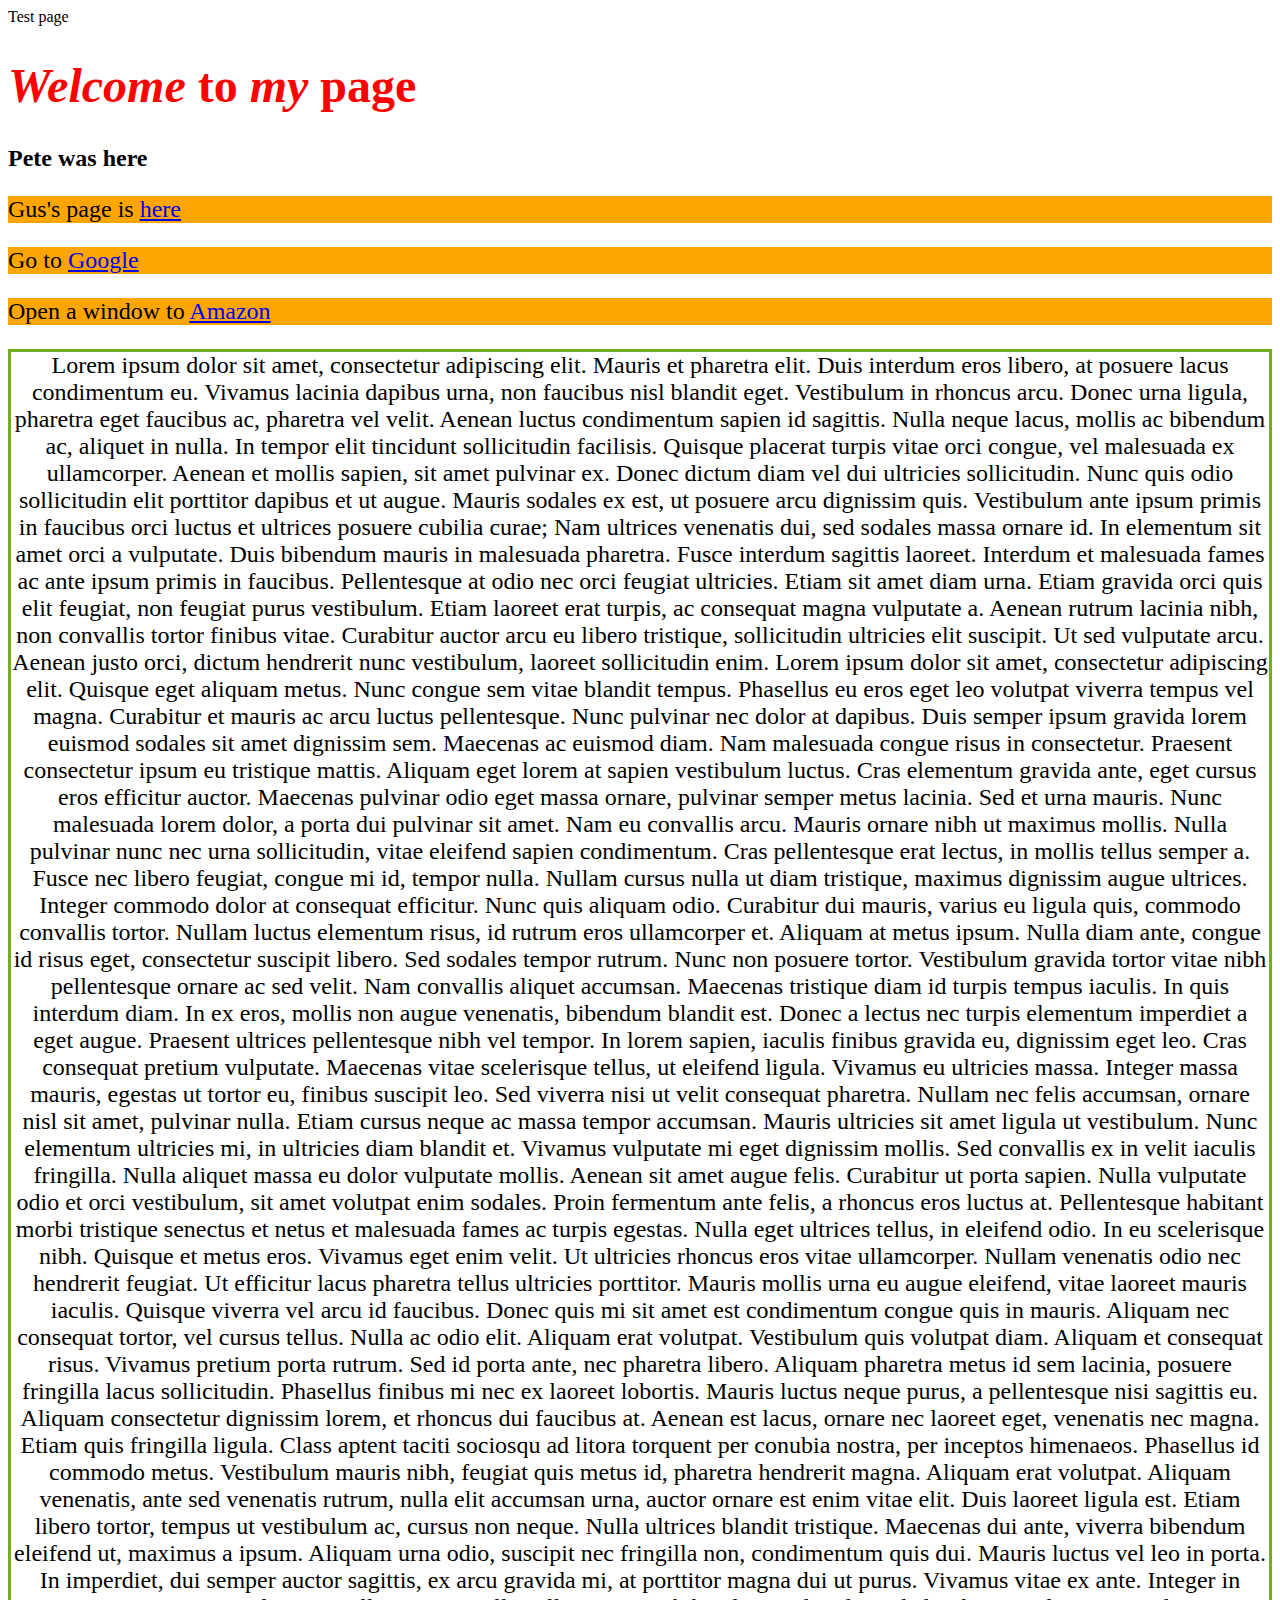
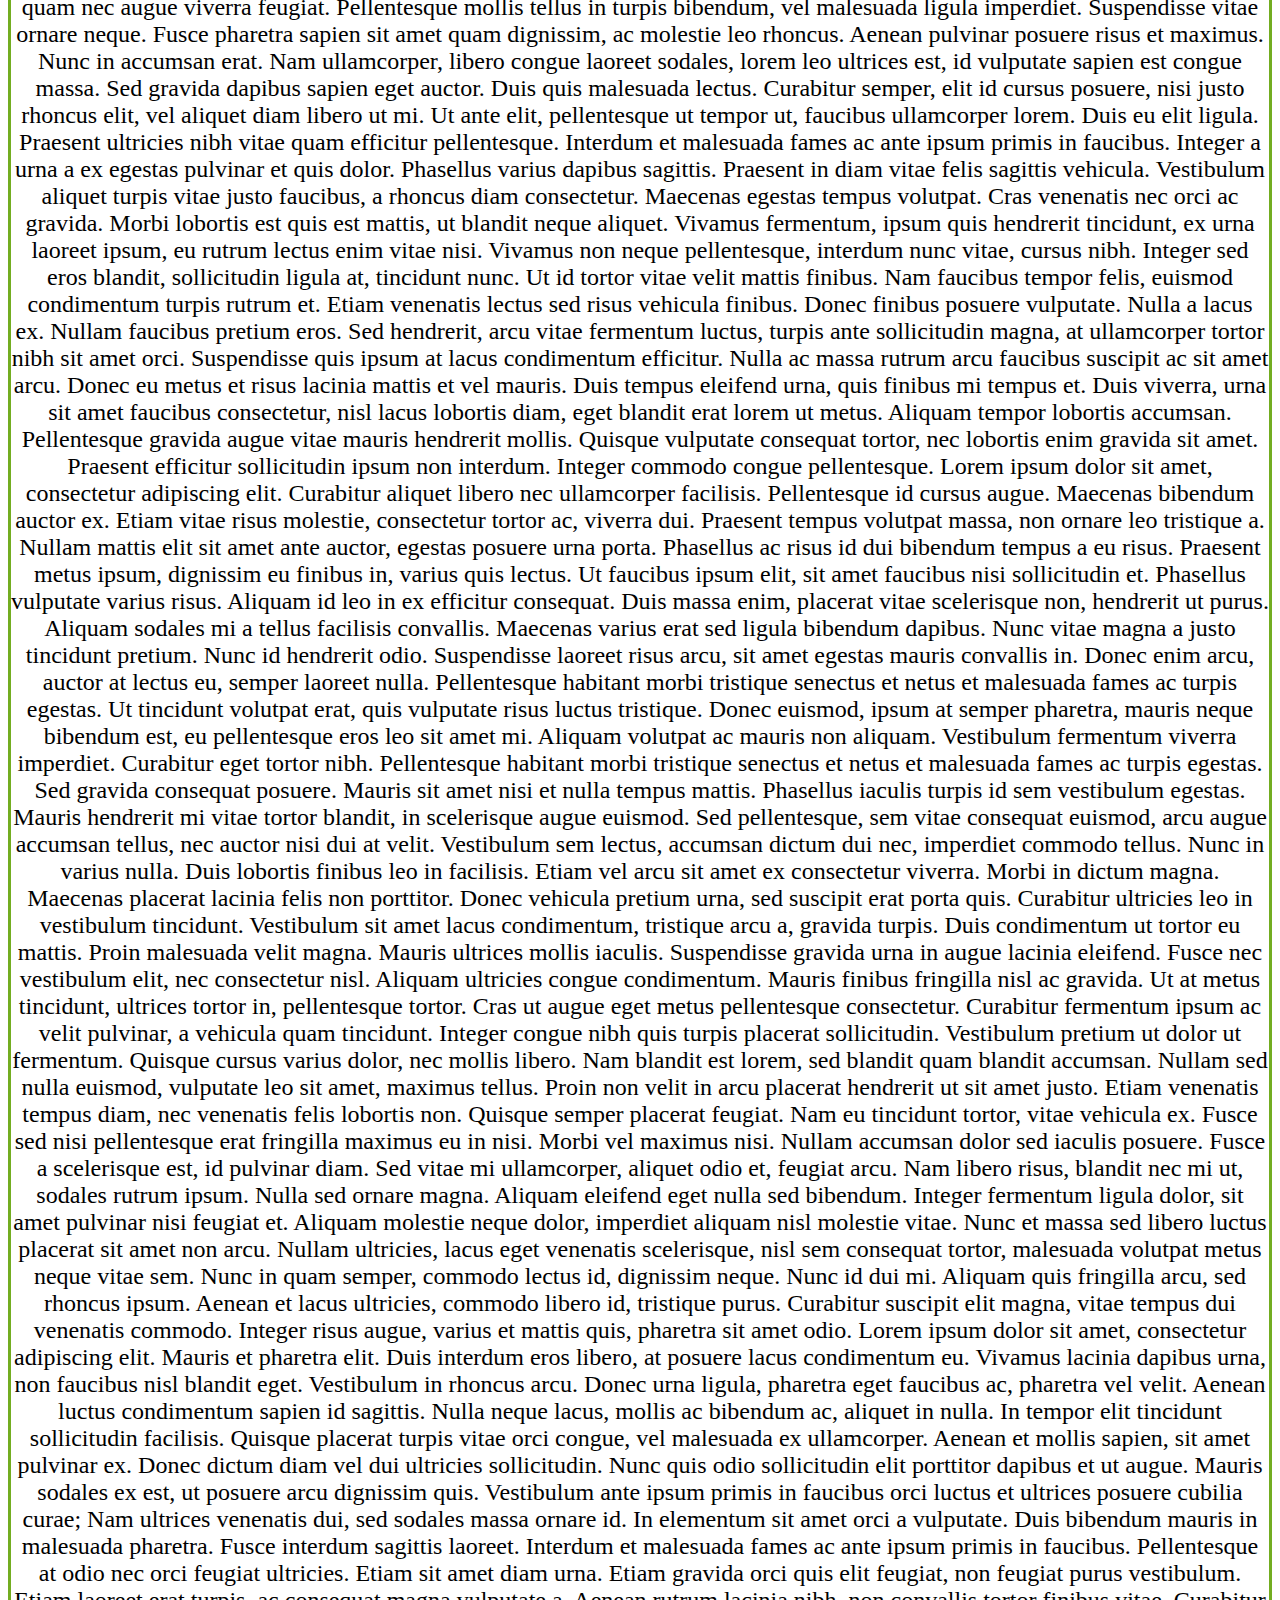
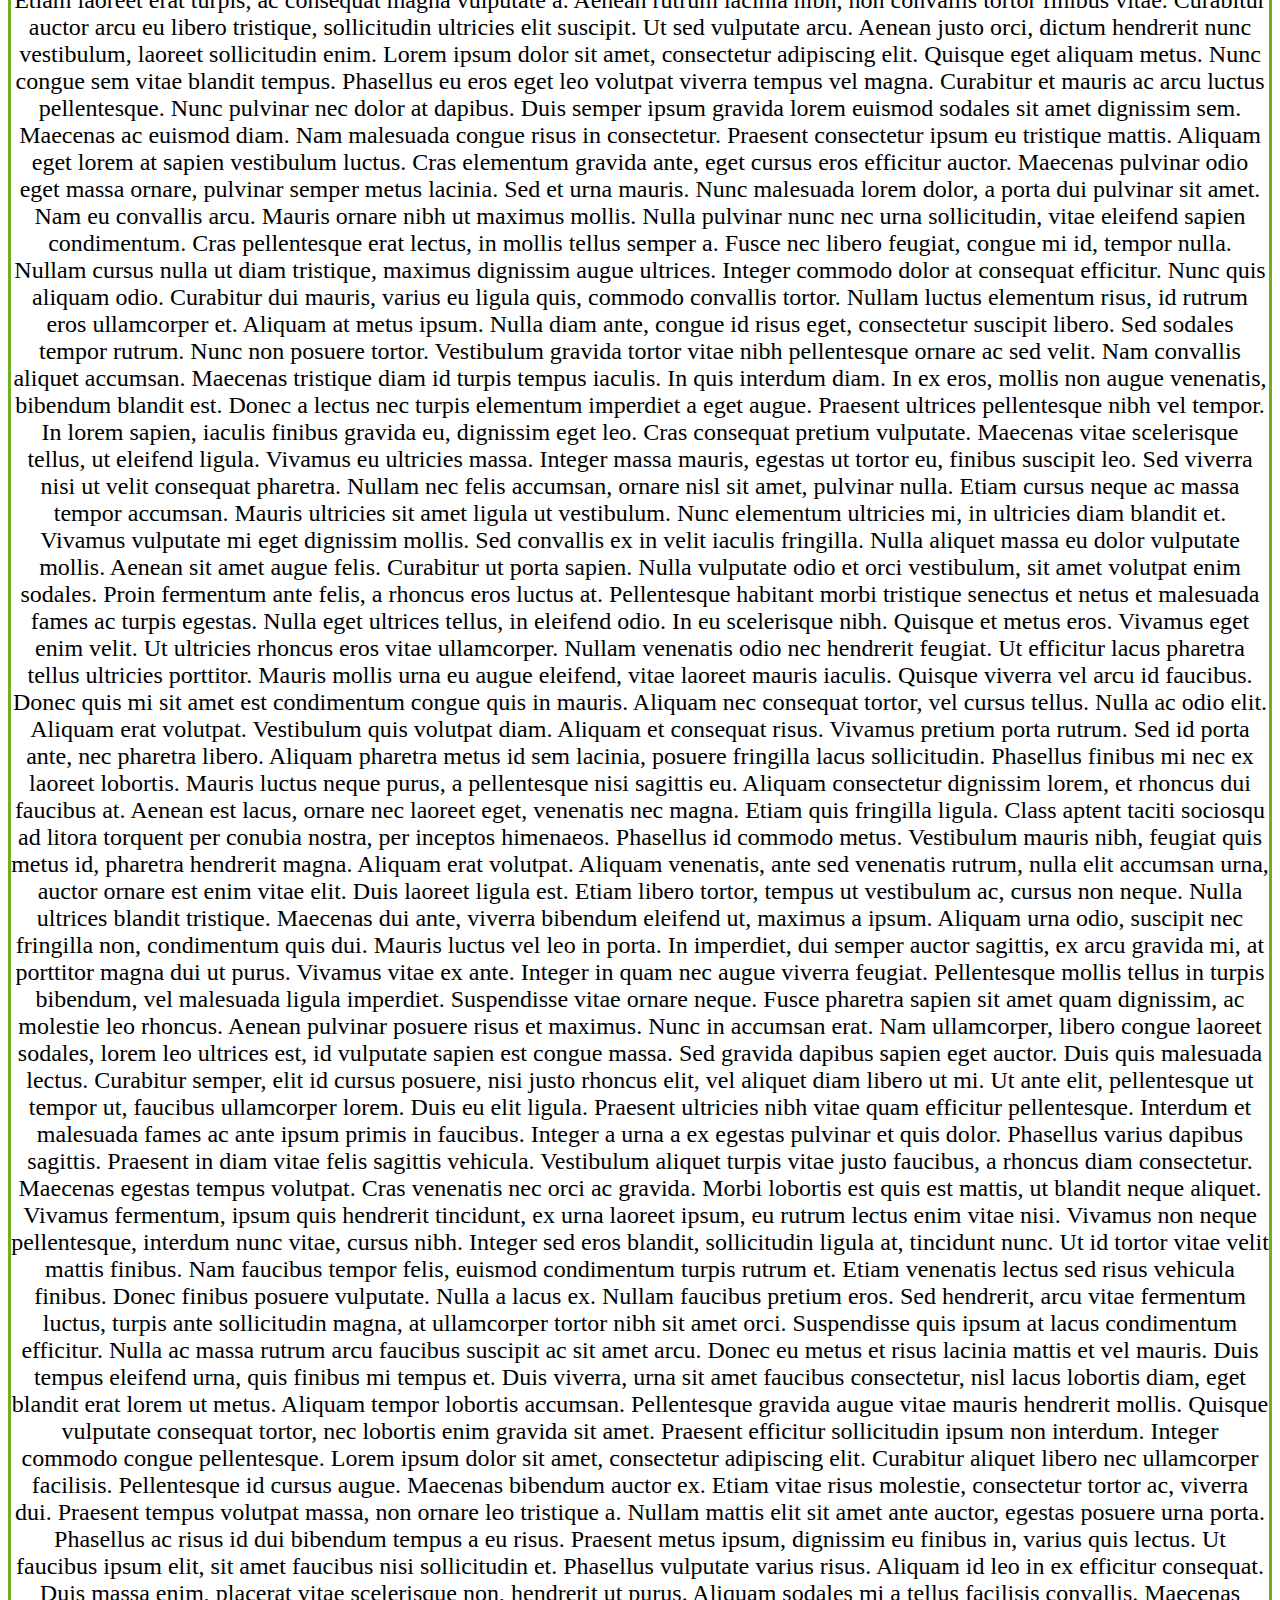
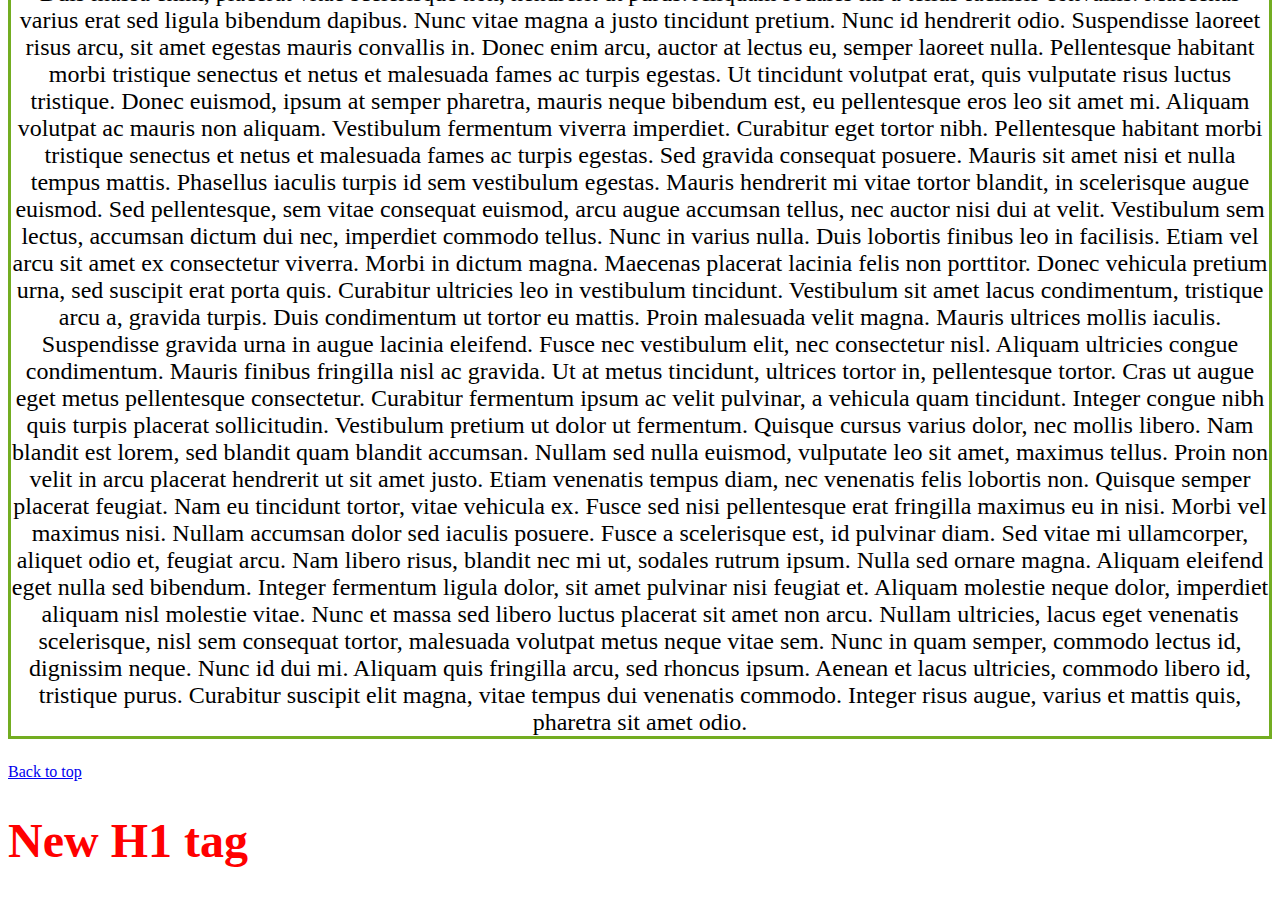
<file: index.html>
<!DOCTYPE html>
<head>
    Test page
    <link rel="stylesheet" href="styles.css">
</head>
<body>
    <h1 id="top"><em>Welcome</em> to <i>my</i> page</h1>

    <h2>Pete was here</h2>
    <div>
        <nav>
            <!--Relative link-->
            <p>Gus's page is <a href="gus.html">here</a></p>
            <!-- Absolute link-->
            <p>Go to <a href="http://www.google.co.uk">Google</a></p>
            <!--Open in new window--> 
            <p>Open a window to <a href="http://www.amazon.co.uk">Amazon</a></p>
        </nav>
    </div>
    <div class="para1">
        
        Lorem ipsum dolor sit amet, consectetur adipiscing elit. Mauris et pharetra elit. Duis interdum eros libero, at posuere lacus condimentum eu. Vivamus lacinia dapibus urna, non faucibus nisl blandit eget. Vestibulum in rhoncus arcu. Donec urna ligula, pharetra eget faucibus ac, pharetra vel velit. Aenean luctus condimentum sapien id sagittis. Nulla neque lacus, mollis ac bibendum ac, aliquet in nulla. In tempor elit tincidunt sollicitudin facilisis. Quisque placerat turpis vitae orci congue, vel malesuada ex ullamcorper. Aenean et mollis sapien, sit amet pulvinar ex. Donec dictum diam vel dui ultricies sollicitudin. Nunc quis odio sollicitudin elit porttitor dapibus et ut augue. Mauris sodales ex est, ut posuere arcu dignissim quis.

        Vestibulum ante ipsum primis in faucibus orci luctus et ultrices posuere cubilia curae; Nam ultrices venenatis dui, sed sodales massa ornare id. In elementum sit amet orci a vulputate. Duis bibendum mauris in malesuada pharetra. Fusce interdum sagittis laoreet. Interdum et malesuada fames ac ante ipsum primis in faucibus. Pellentesque at odio nec orci feugiat ultricies. Etiam sit amet diam urna.

        Etiam gravida orci quis elit feugiat, non feugiat purus vestibulum. Etiam laoreet erat turpis, ac consequat magna vulputate a. Aenean rutrum lacinia nibh, non convallis tortor finibus vitae. Curabitur auctor arcu eu libero tristique, sollicitudin ultricies elit suscipit. Ut sed vulputate arcu. Aenean justo orci, dictum hendrerit nunc vestibulum, laoreet sollicitudin enim. Lorem ipsum dolor sit amet, consectetur adipiscing elit. Quisque eget aliquam metus. Nunc congue sem vitae blandit tempus. Phasellus eu eros eget leo volutpat viverra tempus vel magna.

        Curabitur et mauris ac arcu luctus pellentesque. Nunc pulvinar nec dolor at dapibus. Duis semper ipsum gravida lorem euismod sodales sit amet dignissim sem. Maecenas ac euismod diam. Nam malesuada congue risus in consectetur. Praesent consectetur ipsum eu tristique mattis. Aliquam eget lorem at sapien vestibulum luctus. Cras elementum gravida ante, eget cursus eros efficitur auctor. Maecenas pulvinar odio eget massa ornare, pulvinar semper metus lacinia.

        Sed et urna mauris. Nunc malesuada lorem dolor, a porta dui pulvinar sit amet. Nam eu convallis arcu. Mauris ornare nibh ut maximus mollis. Nulla pulvinar nunc nec urna sollicitudin, vitae eleifend sapien condimentum. Cras pellentesque erat lectus, in mollis tellus semper a. Fusce nec libero feugiat, congue mi id, tempor nulla.

        Nullam cursus nulla ut diam tristique, maximus dignissim augue ultrices. Integer commodo dolor at consequat efficitur. Nunc quis aliquam odio. Curabitur dui mauris, varius eu ligula quis, commodo convallis tortor. Nullam luctus elementum risus, id rutrum eros ullamcorper et. Aliquam at metus ipsum. Nulla diam ante, congue id risus eget, consectetur suscipit libero. Sed sodales tempor rutrum. Nunc non posuere tortor. Vestibulum gravida tortor vitae nibh pellentesque ornare ac sed velit. Nam convallis aliquet accumsan. Maecenas tristique diam id turpis tempus iaculis. In quis interdum diam. In ex eros, mollis non augue venenatis, bibendum blandit est. Donec a lectus nec turpis elementum imperdiet a eget augue. Praesent ultrices pellentesque nibh vel tempor.

        In lorem sapien, iaculis finibus gravida eu, dignissim eget leo. Cras consequat pretium vulputate. Maecenas vitae scelerisque tellus, ut eleifend ligula. Vivamus eu ultricies massa. Integer massa mauris, egestas ut tortor eu, finibus suscipit leo. Sed viverra nisi ut velit consequat pharetra. Nullam nec felis accumsan, ornare nisl sit amet, pulvinar nulla. Etiam cursus neque ac massa tempor accumsan. Mauris ultricies sit amet ligula ut vestibulum. Nunc elementum ultricies mi, in ultricies diam blandit et. Vivamus vulputate mi eget dignissim mollis. Sed convallis ex in velit iaculis fringilla. Nulla aliquet massa eu dolor vulputate mollis. Aenean sit amet augue felis. Curabitur ut porta sapien. Nulla vulputate odio et orci vestibulum, sit amet volutpat enim sodales.

        Proin fermentum ante felis, a rhoncus eros luctus at. Pellentesque habitant morbi tristique senectus et netus et malesuada fames ac turpis egestas. Nulla eget ultrices tellus, in eleifend odio. In eu scelerisque nibh. Quisque et metus eros. Vivamus eget enim velit. Ut ultricies rhoncus eros vitae ullamcorper. Nullam venenatis odio nec hendrerit feugiat. Ut efficitur lacus pharetra tellus ultricies porttitor. Mauris mollis urna eu augue eleifend, vitae laoreet mauris iaculis. Quisque viverra vel arcu id faucibus. Donec quis mi sit amet est condimentum congue quis in mauris. Aliquam nec consequat tortor, vel cursus tellus.

        Nulla ac odio elit. Aliquam erat volutpat. Vestibulum quis volutpat diam. Aliquam et consequat risus. Vivamus pretium porta rutrum. Sed id porta ante, nec pharetra libero. Aliquam pharetra metus id sem lacinia, posuere fringilla lacus sollicitudin. Phasellus finibus mi nec ex laoreet lobortis. Mauris luctus neque purus, a pellentesque nisi sagittis eu. Aliquam consectetur dignissim lorem, et rhoncus dui faucibus at. Aenean est lacus, ornare nec laoreet eget, venenatis nec magna. Etiam quis fringilla ligula. Class aptent taciti sociosqu ad litora torquent per conubia nostra, per inceptos himenaeos.

        Phasellus id commodo metus. Vestibulum mauris nibh, feugiat quis metus id, pharetra hendrerit magna. Aliquam erat volutpat. Aliquam venenatis, ante sed venenatis rutrum, nulla elit accumsan urna, auctor ornare est enim vitae elit. Duis laoreet ligula est. Etiam libero tortor, tempus ut vestibulum ac, cursus non neque. Nulla ultrices blandit tristique. Maecenas dui ante, viverra bibendum eleifend ut, maximus a ipsum. Aliquam urna odio, suscipit nec fringilla non, condimentum quis dui. Mauris luctus vel leo in porta. In imperdiet, dui semper auctor sagittis, ex arcu gravida mi, at porttitor magna dui ut purus. Vivamus vitae ex ante. Integer in quam nec augue viverra feugiat. Pellentesque mollis tellus in turpis bibendum, vel malesuada ligula imperdiet. Suspendisse vitae ornare neque.

        Fusce pharetra sapien sit amet quam dignissim, ac molestie leo rhoncus. Aenean pulvinar posuere risus et maximus. Nunc in accumsan erat. Nam ullamcorper, libero congue laoreet sodales, lorem leo ultrices est, id vulputate sapien est congue massa. Sed gravida dapibus sapien eget auctor. Duis quis malesuada lectus. Curabitur semper, elit id cursus posuere, nisi justo rhoncus elit, vel aliquet diam libero ut mi. Ut ante elit, pellentesque ut tempor ut, faucibus ullamcorper lorem. Duis eu elit ligula. Praesent ultricies nibh vitae quam efficitur pellentesque. Interdum et malesuada fames ac ante ipsum primis in faucibus. Integer a urna a ex egestas pulvinar et quis dolor. Phasellus varius dapibus sagittis.

        Praesent in diam vitae felis sagittis vehicula. Vestibulum aliquet turpis vitae justo faucibus, a rhoncus diam consectetur. Maecenas egestas tempus volutpat. Cras venenatis nec orci ac gravida. Morbi lobortis est quis est mattis, ut blandit neque aliquet. Vivamus fermentum, ipsum quis hendrerit tincidunt, ex urna laoreet ipsum, eu rutrum lectus enim vitae nisi. Vivamus non neque pellentesque, interdum nunc vitae, cursus nibh. Integer sed eros blandit, sollicitudin ligula at, tincidunt nunc. Ut id tortor vitae velit mattis finibus. Nam faucibus tempor felis, euismod condimentum turpis rutrum et.

        Etiam venenatis lectus sed risus vehicula finibus. Donec finibus posuere vulputate. Nulla a lacus ex. Nullam faucibus pretium eros. Sed hendrerit, arcu vitae fermentum luctus, turpis ante sollicitudin magna, at ullamcorper tortor nibh sit amet orci. Suspendisse quis ipsum at lacus condimentum efficitur. Nulla ac massa rutrum arcu faucibus suscipit ac sit amet arcu.

        Donec eu metus et risus lacinia mattis et vel mauris. Duis tempus eleifend urna, quis finibus mi tempus et. Duis viverra, urna sit amet faucibus consectetur, nisl lacus lobortis diam, eget blandit erat lorem ut metus. Aliquam tempor lobortis accumsan. Pellentesque gravida augue vitae mauris hendrerit mollis. Quisque vulputate consequat tortor, nec lobortis enim gravida sit amet. Praesent efficitur sollicitudin ipsum non interdum. Integer commodo congue pellentesque. Lorem ipsum dolor sit amet, consectetur adipiscing elit. Curabitur aliquet libero nec ullamcorper facilisis. Pellentesque id cursus augue. Maecenas bibendum auctor ex.

        Etiam vitae risus molestie, consectetur tortor ac, viverra dui. Praesent tempus volutpat massa, non ornare leo tristique a. Nullam mattis elit sit amet ante auctor, egestas posuere urna porta. Phasellus ac risus id dui bibendum tempus a eu risus. Praesent metus ipsum, dignissim eu finibus in, varius quis lectus. Ut faucibus ipsum elit, sit amet faucibus nisi sollicitudin et. Phasellus vulputate varius risus. Aliquam id leo in ex efficitur consequat. Duis massa enim, placerat vitae scelerisque non, hendrerit ut purus. Aliquam sodales mi a tellus facilisis convallis. Maecenas varius erat sed ligula bibendum dapibus. Nunc vitae magna a justo tincidunt pretium. Nunc id hendrerit odio. Suspendisse laoreet risus arcu, sit amet egestas mauris convallis in.

        Donec enim arcu, auctor at lectus eu, semper laoreet nulla. Pellentesque habitant morbi tristique senectus et netus et malesuada fames ac turpis egestas. Ut tincidunt volutpat erat, quis vulputate risus luctus tristique. Donec euismod, ipsum at semper pharetra, mauris neque bibendum est, eu pellentesque eros leo sit amet mi. Aliquam volutpat ac mauris non aliquam. Vestibulum fermentum viverra imperdiet. Curabitur eget tortor nibh. Pellentesque habitant morbi tristique senectus et netus et malesuada fames ac turpis egestas. Sed gravida consequat posuere. Mauris sit amet nisi et nulla tempus mattis. Phasellus iaculis turpis id sem vestibulum egestas.

        Mauris hendrerit mi vitae tortor blandit, in scelerisque augue euismod. Sed pellentesque, sem vitae consequat euismod, arcu augue accumsan tellus, nec auctor nisi dui at velit. Vestibulum sem lectus, accumsan dictum dui nec, imperdiet commodo tellus. Nunc in varius nulla. Duis lobortis finibus leo in facilisis. Etiam vel arcu sit amet ex consectetur viverra. Morbi in dictum magna. Maecenas placerat lacinia felis non porttitor. Donec vehicula pretium urna, sed suscipit erat porta quis. Curabitur ultricies leo in vestibulum tincidunt. Vestibulum sit amet lacus condimentum, tristique arcu a, gravida turpis. Duis condimentum ut tortor eu mattis.

        Proin malesuada velit magna. Mauris ultrices mollis iaculis. Suspendisse gravida urna in augue lacinia eleifend. Fusce nec vestibulum elit, nec consectetur nisl. Aliquam ultricies congue condimentum. Mauris finibus fringilla nisl ac gravida. Ut at metus tincidunt, ultrices tortor in, pellentesque tortor. Cras ut augue eget metus pellentesque consectetur. Curabitur fermentum ipsum ac velit pulvinar, a vehicula quam tincidunt.

        Integer congue nibh quis turpis placerat sollicitudin. Vestibulum pretium ut dolor ut fermentum. Quisque cursus varius dolor, nec mollis libero. Nam blandit est lorem, sed blandit quam blandit accumsan. Nullam sed nulla euismod, vulputate leo sit amet, maximus tellus. Proin non velit in arcu placerat hendrerit ut sit amet justo. Etiam venenatis tempus diam, nec venenatis felis lobortis non. Quisque semper placerat feugiat. Nam eu tincidunt tortor, vitae vehicula ex. Fusce sed nisi pellentesque erat fringilla maximus eu in nisi. Morbi vel maximus nisi. Nullam accumsan dolor sed iaculis posuere.

        Fusce a scelerisque est, id pulvinar diam. Sed vitae mi ullamcorper, aliquet odio et, feugiat arcu. Nam libero risus, blandit nec mi ut, sodales rutrum ipsum. Nulla sed ornare magna. Aliquam eleifend eget nulla sed bibendum. Integer fermentum ligula dolor, sit amet pulvinar nisi feugiat et. Aliquam molestie neque dolor, imperdiet aliquam nisl molestie vitae. Nunc et massa sed libero luctus placerat sit amet non arcu. Nullam ultricies, lacus eget venenatis scelerisque, nisl sem consequat tortor, malesuada volutpat metus neque vitae sem. Nunc in quam semper, commodo lectus id, dignissim neque. Nunc id dui mi. Aliquam quis fringilla arcu, sed rhoncus ipsum. Aenean et lacus ultricies, commodo libero id, tristique purus. Curabitur suscipit elit magna, vitae tempus dui venenatis commodo. Integer risus augue, varius et mattis quis, pharetra sit amet odio.


        Lorem ipsum dolor sit amet, consectetur adipiscing elit. Mauris et pharetra elit. Duis interdum eros libero, at posuere lacus condimentum eu. Vivamus lacinia dapibus urna, non faucibus nisl blandit eget. Vestibulum in rhoncus arcu. Donec urna ligula, pharetra eget faucibus ac, pharetra vel velit. Aenean luctus condimentum sapien id sagittis. Nulla neque lacus, mollis ac bibendum ac, aliquet in nulla. In tempor elit tincidunt sollicitudin facilisis. Quisque placerat turpis vitae orci congue, vel malesuada ex ullamcorper. Aenean et mollis sapien, sit amet pulvinar ex. Donec dictum diam vel dui ultricies sollicitudin. Nunc quis odio sollicitudin elit porttitor dapibus et ut augue. Mauris sodales ex est, ut posuere arcu dignissim quis.

        Vestibulum ante ipsum primis in faucibus orci luctus et ultrices posuere cubilia curae; Nam ultrices venenatis dui, sed sodales massa ornare id. In elementum sit amet orci a vulputate. Duis bibendum mauris in malesuada pharetra. Fusce interdum sagittis laoreet. Interdum et malesuada fames ac ante ipsum primis in faucibus. Pellentesque at odio nec orci feugiat ultricies. Etiam sit amet diam urna.

        Etiam gravida orci quis elit feugiat, non feugiat purus vestibulum. Etiam laoreet erat turpis, ac consequat magna vulputate a. Aenean rutrum lacinia nibh, non convallis tortor finibus vitae. Curabitur auctor arcu eu libero tristique, sollicitudin ultricies elit suscipit. Ut sed vulputate arcu. Aenean justo orci, dictum hendrerit nunc vestibulum, laoreet sollicitudin enim. Lorem ipsum dolor sit amet, consectetur adipiscing elit. Quisque eget aliquam metus. Nunc congue sem vitae blandit tempus. Phasellus eu eros eget leo volutpat viverra tempus vel magna.

        Curabitur et mauris ac arcu luctus pellentesque. Nunc pulvinar nec dolor at dapibus. Duis semper ipsum gravida lorem euismod sodales sit amet dignissim sem. Maecenas ac euismod diam. Nam malesuada congue risus in consectetur. Praesent consectetur ipsum eu tristique mattis. Aliquam eget lorem at sapien vestibulum luctus. Cras elementum gravida ante, eget cursus eros efficitur auctor. Maecenas pulvinar odio eget massa ornare, pulvinar semper metus lacinia.

        Sed et urna mauris. Nunc malesuada lorem dolor, a porta dui pulvinar sit amet. Nam eu convallis arcu. Mauris ornare nibh ut maximus mollis. Nulla pulvinar nunc nec urna sollicitudin, vitae eleifend sapien condimentum. Cras pellentesque erat lectus, in mollis tellus semper a. Fusce nec libero feugiat, congue mi id, tempor nulla.

        Nullam cursus nulla ut diam tristique, maximus dignissim augue ultrices. Integer commodo dolor at consequat efficitur. Nunc quis aliquam odio. Curabitur dui mauris, varius eu ligula quis, commodo convallis tortor. Nullam luctus elementum risus, id rutrum eros ullamcorper et. Aliquam at metus ipsum. Nulla diam ante, congue id risus eget, consectetur suscipit libero. Sed sodales tempor rutrum. Nunc non posuere tortor. Vestibulum gravida tortor vitae nibh pellentesque ornare ac sed velit. Nam convallis aliquet accumsan. Maecenas tristique diam id turpis tempus iaculis. In quis interdum diam. In ex eros, mollis non augue venenatis, bibendum blandit est. Donec a lectus nec turpis elementum imperdiet a eget augue. Praesent ultrices pellentesque nibh vel tempor.

        In lorem sapien, iaculis finibus gravida eu, dignissim eget leo. Cras consequat pretium vulputate. Maecenas vitae scelerisque tellus, ut eleifend ligula. Vivamus eu ultricies massa. Integer massa mauris, egestas ut tortor eu, finibus suscipit leo. Sed viverra nisi ut velit consequat pharetra. Nullam nec felis accumsan, ornare nisl sit amet, pulvinar nulla. Etiam cursus neque ac massa tempor accumsan. Mauris ultricies sit amet ligula ut vestibulum. Nunc elementum ultricies mi, in ultricies diam blandit et. Vivamus vulputate mi eget dignissim mollis. Sed convallis ex in velit iaculis fringilla. Nulla aliquet massa eu dolor vulputate mollis. Aenean sit amet augue felis. Curabitur ut porta sapien. Nulla vulputate odio et orci vestibulum, sit amet volutpat enim sodales.

        Proin fermentum ante felis, a rhoncus eros luctus at. Pellentesque habitant morbi tristique senectus et netus et malesuada fames ac turpis egestas. Nulla eget ultrices tellus, in eleifend odio. In eu scelerisque nibh. Quisque et metus eros. Vivamus eget enim velit. Ut ultricies rhoncus eros vitae ullamcorper. Nullam venenatis odio nec hendrerit feugiat. Ut efficitur lacus pharetra tellus ultricies porttitor. Mauris mollis urna eu augue eleifend, vitae laoreet mauris iaculis. Quisque viverra vel arcu id faucibus. Donec quis mi sit amet est condimentum congue quis in mauris. Aliquam nec consequat tortor, vel cursus tellus.

        Nulla ac odio elit. Aliquam erat volutpat. Vestibulum quis volutpat diam. Aliquam et consequat risus. Vivamus pretium porta rutrum. Sed id porta ante, nec pharetra libero. Aliquam pharetra metus id sem lacinia, posuere fringilla lacus sollicitudin. Phasellus finibus mi nec ex laoreet lobortis. Mauris luctus neque purus, a pellentesque nisi sagittis eu. Aliquam consectetur dignissim lorem, et rhoncus dui faucibus at. Aenean est lacus, ornare nec laoreet eget, venenatis nec magna. Etiam quis fringilla ligula. Class aptent taciti sociosqu ad litora torquent per conubia nostra, per inceptos himenaeos.

        Phasellus id commodo metus. Vestibulum mauris nibh, feugiat quis metus id, pharetra hendrerit magna. Aliquam erat volutpat. Aliquam venenatis, ante sed venenatis rutrum, nulla elit accumsan urna, auctor ornare est enim vitae elit. Duis laoreet ligula est. Etiam libero tortor, tempus ut vestibulum ac, cursus non neque. Nulla ultrices blandit tristique. Maecenas dui ante, viverra bibendum eleifend ut, maximus a ipsum. Aliquam urna odio, suscipit nec fringilla non, condimentum quis dui. Mauris luctus vel leo in porta. In imperdiet, dui semper auctor sagittis, ex arcu gravida mi, at porttitor magna dui ut purus. Vivamus vitae ex ante. Integer in quam nec augue viverra feugiat. Pellentesque mollis tellus in turpis bibendum, vel malesuada ligula imperdiet. Suspendisse vitae ornare neque.

        Fusce pharetra sapien sit amet quam dignissim, ac molestie leo rhoncus. Aenean pulvinar posuere risus et maximus. Nunc in accumsan erat. Nam ullamcorper, libero congue laoreet sodales, lorem leo ultrices est, id vulputate sapien est congue massa. Sed gravida dapibus sapien eget auctor. Duis quis malesuada lectus. Curabitur semper, elit id cursus posuere, nisi justo rhoncus elit, vel aliquet diam libero ut mi. Ut ante elit, pellentesque ut tempor ut, faucibus ullamcorper lorem. Duis eu elit ligula. Praesent ultricies nibh vitae quam efficitur pellentesque. Interdum et malesuada fames ac ante ipsum primis in faucibus. Integer a urna a ex egestas pulvinar et quis dolor. Phasellus varius dapibus sagittis.

        Praesent in diam vitae felis sagittis vehicula. Vestibulum aliquet turpis vitae justo faucibus, a rhoncus diam consectetur. Maecenas egestas tempus volutpat. Cras venenatis nec orci ac gravida. Morbi lobortis est quis est mattis, ut blandit neque aliquet. Vivamus fermentum, ipsum quis hendrerit tincidunt, ex urna laoreet ipsum, eu rutrum lectus enim vitae nisi. Vivamus non neque pellentesque, interdum nunc vitae, cursus nibh. Integer sed eros blandit, sollicitudin ligula at, tincidunt nunc. Ut id tortor vitae velit mattis finibus. Nam faucibus tempor felis, euismod condimentum turpis rutrum et.

        Etiam venenatis lectus sed risus vehicula finibus. Donec finibus posuere vulputate. Nulla a lacus ex. Nullam faucibus pretium eros. Sed hendrerit, arcu vitae fermentum luctus, turpis ante sollicitudin magna, at ullamcorper tortor nibh sit amet orci. Suspendisse quis ipsum at lacus condimentum efficitur. Nulla ac massa rutrum arcu faucibus suscipit ac sit amet arcu.

        Donec eu metus et risus lacinia mattis et vel mauris. Duis tempus eleifend urna, quis finibus mi tempus et. Duis viverra, urna sit amet faucibus consectetur, nisl lacus lobortis diam, eget blandit erat lorem ut metus. Aliquam tempor lobortis accumsan. Pellentesque gravida augue vitae mauris hendrerit mollis. Quisque vulputate consequat tortor, nec lobortis enim gravida sit amet. Praesent efficitur sollicitudin ipsum non interdum. Integer commodo congue pellentesque. Lorem ipsum dolor sit amet, consectetur adipiscing elit. Curabitur aliquet libero nec ullamcorper facilisis. Pellentesque id cursus augue. Maecenas bibendum auctor ex.

        Etiam vitae risus molestie, consectetur tortor ac, viverra dui. Praesent tempus volutpat massa, non ornare leo tristique a. Nullam mattis elit sit amet ante auctor, egestas posuere urna porta. Phasellus ac risus id dui bibendum tempus a eu risus. Praesent metus ipsum, dignissim eu finibus in, varius quis lectus. Ut faucibus ipsum elit, sit amet faucibus nisi sollicitudin et. Phasellus vulputate varius risus. Aliquam id leo in ex efficitur consequat. Duis massa enim, placerat vitae scelerisque non, hendrerit ut purus. Aliquam sodales mi a tellus facilisis convallis. Maecenas varius erat sed ligula bibendum dapibus. Nunc vitae magna a justo tincidunt pretium. Nunc id hendrerit odio. Suspendisse laoreet risus arcu, sit amet egestas mauris convallis in.

        Donec enim arcu, auctor at lectus eu, semper laoreet nulla. Pellentesque habitant morbi tristique senectus et netus et malesuada fames ac turpis egestas. Ut tincidunt volutpat erat, quis vulputate risus luctus tristique. Donec euismod, ipsum at semper pharetra, mauris neque bibendum est, eu pellentesque eros leo sit amet mi. Aliquam volutpat ac mauris non aliquam. Vestibulum fermentum viverra imperdiet. Curabitur eget tortor nibh. Pellentesque habitant morbi tristique senectus et netus et malesuada fames ac turpis egestas. Sed gravida consequat posuere. Mauris sit amet nisi et nulla tempus mattis. Phasellus iaculis turpis id sem vestibulum egestas.

        Mauris hendrerit mi vitae tortor blandit, in scelerisque augue euismod. Sed pellentesque, sem vitae consequat euismod, arcu augue accumsan tellus, nec auctor nisi dui at velit. Vestibulum sem lectus, accumsan dictum dui nec, imperdiet commodo tellus. Nunc in varius nulla. Duis lobortis finibus leo in facilisis. Etiam vel arcu sit amet ex consectetur viverra. Morbi in dictum magna. Maecenas placerat lacinia felis non porttitor. Donec vehicula pretium urna, sed suscipit erat porta quis. Curabitur ultricies leo in vestibulum tincidunt. Vestibulum sit amet lacus condimentum, tristique arcu a, gravida turpis. Duis condimentum ut tortor eu mattis.

        Proin malesuada velit magna. Mauris ultrices mollis iaculis. Suspendisse gravida urna in augue lacinia eleifend. Fusce nec vestibulum elit, nec consectetur nisl. Aliquam ultricies congue condimentum. Mauris finibus fringilla nisl ac gravida. Ut at metus tincidunt, ultrices tortor in, pellentesque tortor. Cras ut augue eget metus pellentesque consectetur. Curabitur fermentum ipsum ac velit pulvinar, a vehicula quam tincidunt.

        Integer congue nibh quis turpis placerat sollicitudin. Vestibulum pretium ut dolor ut fermentum. Quisque cursus varius dolor, nec mollis libero. Nam blandit est lorem, sed blandit quam blandit accumsan. Nullam sed nulla euismod, vulputate leo sit amet, maximus tellus. Proin non velit in arcu placerat hendrerit ut sit amet justo. Etiam venenatis tempus diam, nec venenatis felis lobortis non. Quisque semper placerat feugiat. Nam eu tincidunt tortor, vitae vehicula ex. Fusce sed nisi pellentesque erat fringilla maximus eu in nisi. Morbi vel maximus nisi. Nullam accumsan dolor sed iaculis posuere.

        Fusce a scelerisque est, id pulvinar diam. Sed vitae mi ullamcorper, aliquet odio et, feugiat arcu. Nam libero risus, blandit nec mi ut, sodales rutrum ipsum. Nulla sed ornare magna. Aliquam eleifend eget nulla sed bibendum. Integer fermentum ligula dolor, sit amet pulvinar nisi feugiat et. Aliquam molestie neque dolor, imperdiet aliquam nisl molestie vitae. Nunc et massa sed libero luctus placerat sit amet non arcu. Nullam ultricies, lacus eget venenatis scelerisque, nisl sem consequat tortor, malesuada volutpat metus neque vitae sem. Nunc in quam semper, commodo lectus id, dignissim neque. Nunc id dui mi. Aliquam quis fringilla arcu, sed rhoncus ipsum. Aenean et lacus ultricies, commodo libero id, tristique purus. Curabitur suscipit elit magna, vitae tempus dui venenatis commodo. Integer risus augue, varius et mattis quis, pharetra sit amet odio.
    </div>
    <div>
        <p></p>
        <a href="#top">Back to top</a>
    </div>
    <h1>New H1 tag</h1>
</body>
</file>
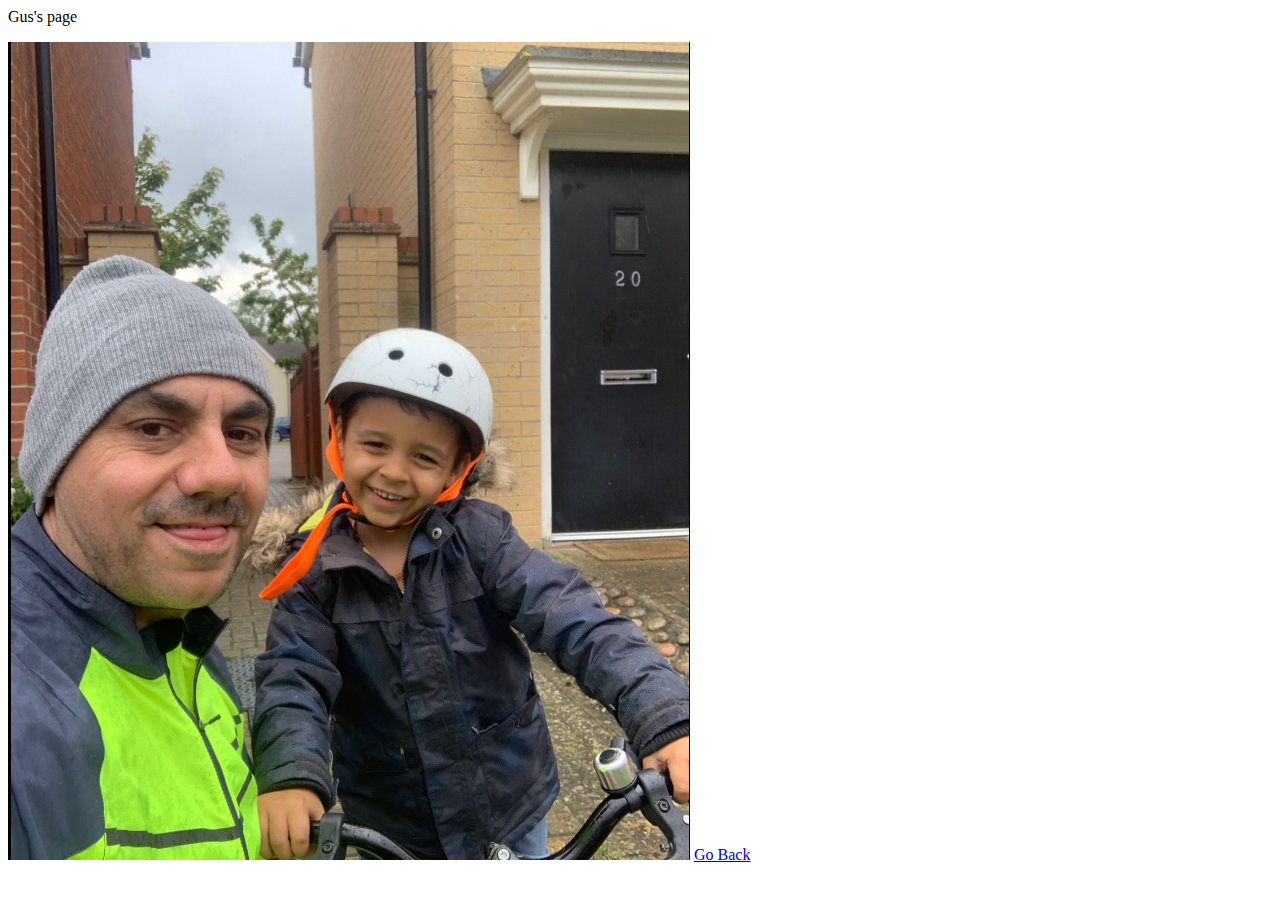
<file: gus.html>
<html>
    <head>

    </head>
    <body>
        <div>
            <p>Gus's page</p>
            <img src="media/gus.png" alt="picture of gus">
            <a href="index.html">Go Back</a>
        </div>
    </body>
</html>
</file>
<file: styles.css>
p {
    background: orange;
    font-size: 24px;
  }

div.para1 {
        font-size: 24px;
        text-align: center;
        border: 3px solid #73AD21;
    }

h1 {
  font-size: 48px;
  color: red;
}
</file>
